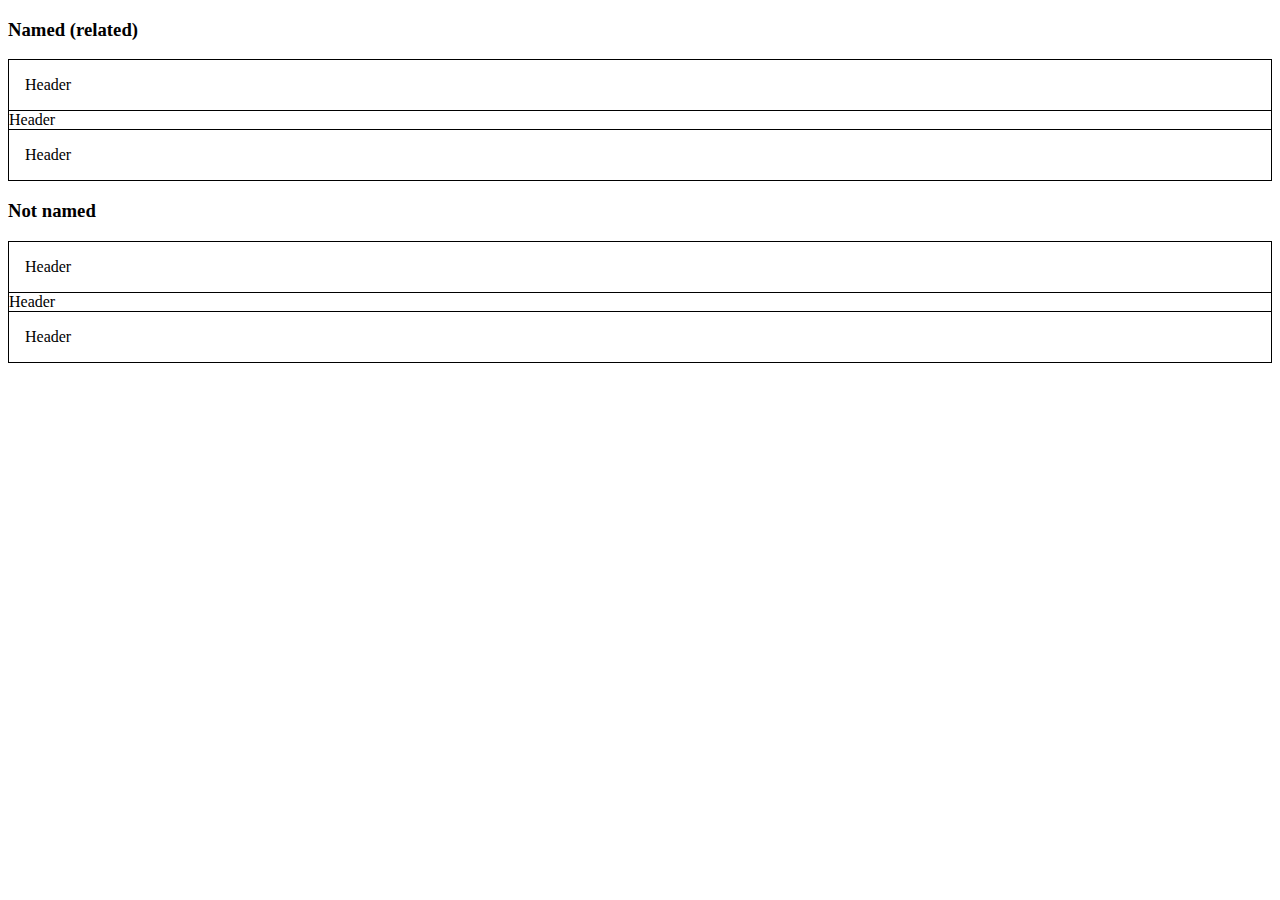
<file: html/index.html>
<!DOCTYPE html>
<html lang="es">
<head>
  <meta charset="UTF-8">
  <meta name="viewport" content="width=device-width, initial-scale=1.0">
  <title>Web Component</title>
  <script src="./web-components/collapse.js" defer></script>
  <style>
    .accordion-list {
      border: 1px solid;
    }
    .accordion:not(:first-child) {
      border-top: 1px solid;
    }
    [slot=header] {
      display: block;
      padding: 1em;
    }
    .content {
      border-top: 1px solid;
      padding: 1em;
    }
  </style>
</head>
<body>
  <h3>Named (related)</h3>
  <div class="accordion-list">
    <collapse-wrapper class="accordion" name="test" placeholder="Header">
      <div slot="header">Header</div>
      <div class="content">
        Lorem, ipsum dolor sit amet consectetur adipisicing elit. Harum, voluptatibus aspernatur? Sed vitae natus sequi amet voluptate sunt asperiores, quia quasi. Labore obcaecati quidem, nam quasi saepe ipsam culpa libero!
      </div>
    </collapse-wrapper>
    <collapse-wrapper class="accordion" name="test" placeholder="Header">
      <div class="content">
        Lorem, ipsum dolor sit amet consectetur adipisicing elit. Harum, voluptatibus aspernatur? Sed vitae natus sequi amet voluptate sunt asperiores, quia quasi. Labore obcaecati quidem, nam quasi saepe ipsam culpa libero!
      </div>
    </collapse-wrapper>
    <collapse-wrapper class="accordion" name="test">
      <span slot="header">Header</span>
      <div class="content">
        Lorem ipsum, dolor sit amet consectetur adipisicing elit. Deserunt dolor magnam neque ea cupiditate, corrupti ratione accusantium quidem aspernatur deleniti sunt itaque, sequi quae animi quibusdam ex enim placeat suscipit!
        Lorem ipsum, dolor sit amet consectetur adipisicing elit. Deserunt dolor magnam neque ea cupiditate, corrupti ratione accusantium quidem aspernatur deleniti sunt itaque, sequi quae animi quibusdam ex enim placeat suscipit!
      </div>
    </collapse-wrapper>
  </div>
  <h3>Not named</h3>
  <div class="accordion-list">
    <collapse-wrapper class="accordion" placeholder="Header">
      <div slot="header">Header</div>
      <div class="content">
        Lorem, ipsum dolor sit amet consectetur adipisicing elit. Harum, voluptatibus aspernatur? Sed vitae natus sequi amet voluptate sunt asperiores, quia quasi. Labore obcaecati quidem, nam quasi saepe ipsam culpa libero!
      </div>
    </collapse-wrapper>
    <collapse-wrapper class="accordion" placeholder="Header">
      <div class="content">
        Lorem, ipsum dolor sit amet consectetur adipisicing elit. Harum, voluptatibus aspernatur? Sed vitae natus sequi amet voluptate sunt asperiores, quia quasi. Labore obcaecati quidem, nam quasi saepe ipsam culpa libero!
      </div>
    </collapse-wrapper>
    <collapse-wrapper class="accordion">
      <span slot="header">Header</span>
      <div class="content">
        Lorem ipsum, dolor sit amet consectetur adipisicing elit. Deserunt dolor magnam neque ea cupiditate, corrupti ratione accusantium quidem aspernatur deleniti sunt itaque, sequi quae animi quibusdam ex enim placeat suscipit!
        Lorem ipsum, dolor sit amet consectetur adipisicing elit. Deserunt dolor magnam neque ea cupiditate, corrupti ratione accusantium quidem aspernatur deleniti sunt itaque, sequi quae animi quibusdam ex enim placeat suscipit!
      </div>
    </collapse-wrapper>
  </div>
</body>
</html>
</file>
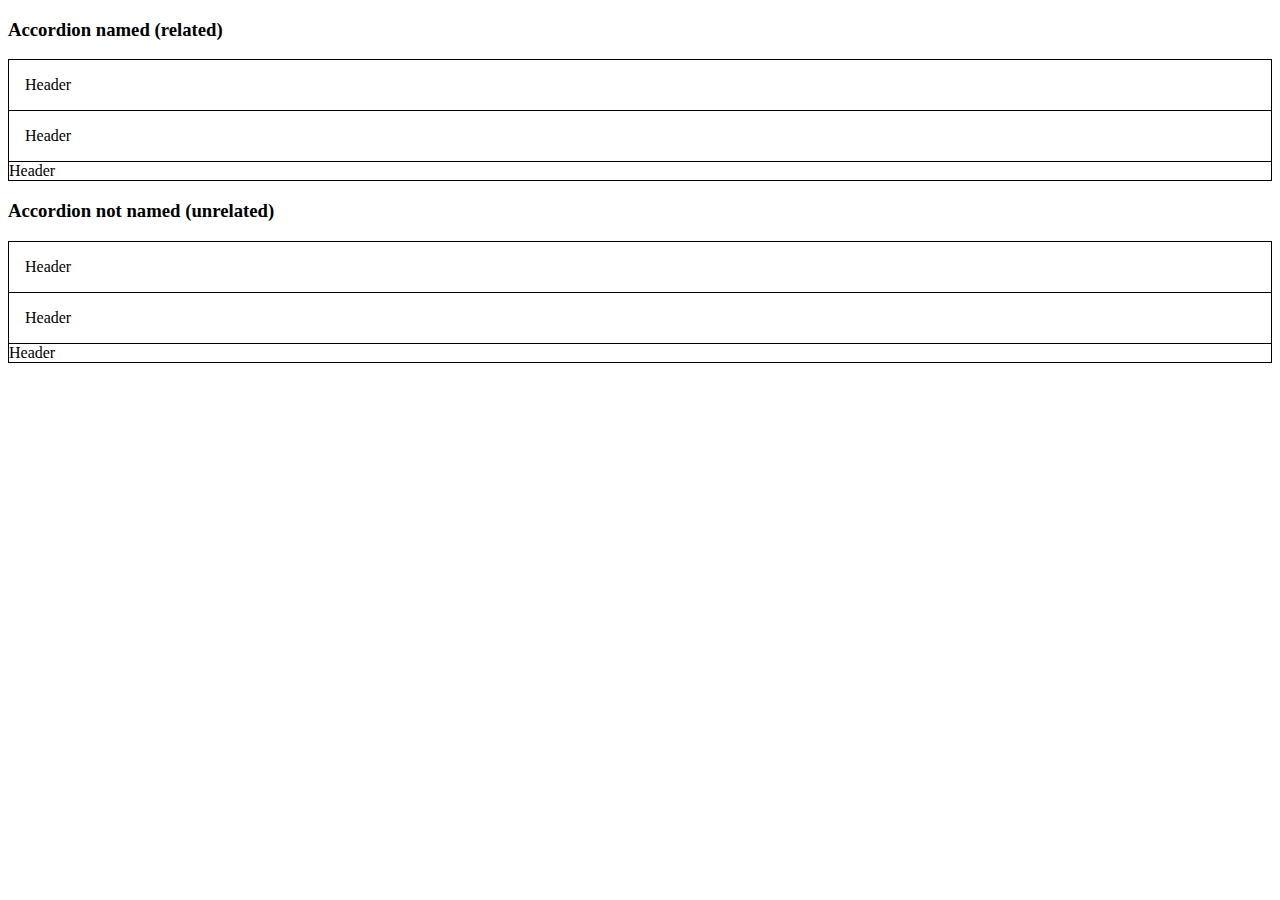
<file: html/accordion.html>
<!DOCTYPE html>
<html lang="es">
<head>
  <meta charset="UTF-8">
  <meta name="viewport" content="width=device-width, initial-scale=1.0">
  <title>Web Component</title>
  <script src="./web-components/collapse.js" defer></script>
  <style>
    .accordion-list {
      border: 1px solid;
    }
    .accordion:not(:first-child) {
      border-top: 1px solid;
    }
    [slot=header] {
      display: block;
      padding: 1em;
    }
    .content {
      border-top: 1px solid;
      padding: 1em;
    }
  </style>
</head>
<body>
  <h3>Accordion named (related)</h3>
  <div class="accordion-list">
    <collapse-wrapper class="accordion" name="test">
      <span slot="header">Header</span>
      <div class="content">
        Lorem ipsum, dolor sit amet consectetur adipisicing elit. Deserunt dolor magnam neque ea cupiditate, corrupti ratione accusantium quidem aspernatur deleniti sunt itaque, sequi quae animi quibusdam ex enim placeat suscipit!
        Lorem ipsum, dolor sit amet consectetur adipisicing elit. Deserunt dolor magnam neque ea cupiditate, corrupti ratione accusantium quidem aspernatur deleniti sunt itaque, sequi quae animi quibusdam ex enim placeat suscipit!
      </div>
    </collapse-wrapper>
    <collapse-wrapper class="accordion" name="test" placeholder="Header">
      <div slot="header">Header</div>
      <div class="content">
        Lorem, ipsum dolor sit amet consectetur adipisicing elit. Harum, voluptatibus aspernatur? Sed vitae natus sequi amet voluptate sunt asperiores, quia quasi. Labore obcaecati quidem, nam quasi saepe ipsam culpa libero!
      </div>
    </collapse-wrapper>
    <collapse-wrapper class="accordion" name="test" placeholder="Header">
      <div class="content">
        Lorem, ipsum dolor sit amet consectetur adipisicing elit. Harum, voluptatibus aspernatur? Sed vitae natus sequi amet voluptate sunt asperiores, quia quasi. Labore obcaecati quidem, nam quasi saepe ipsam culpa libero!
      </div>
    </collapse-wrapper>
  </div>
  <h3>Accordion not named (unrelated)</h3>
  <div class="accordion-list">
    <collapse-wrapper class="accordion">
      <span slot="header">Header</span>
      <div class="content">
        Lorem ipsum, dolor sit amet consectetur adipisicing elit. Deserunt dolor magnam neque ea cupiditate, corrupti ratione accusantium quidem aspernatur deleniti sunt itaque, sequi quae animi quibusdam ex enim placeat suscipit!
        Lorem ipsum, dolor sit amet consectetur adipisicing elit. Deserunt dolor magnam neque ea cupiditate, corrupti ratione accusantium quidem aspernatur deleniti sunt itaque, sequi quae animi quibusdam ex enim placeat suscipit!
      </div>
    </collapse-wrapper>
    <collapse-wrapper class="accordion" placeholder="Header">
      <div slot="header">Header</div>
      <div class="content">
        Lorem, ipsum dolor sit amet consectetur adipisicing elit. Harum, voluptatibus aspernatur? Sed vitae natus sequi amet voluptate sunt asperiores, quia quasi. Labore obcaecati quidem, nam quasi saepe ipsam culpa libero!
      </div>
    </collapse-wrapper>
    <collapse-wrapper class="accordion" placeholder="Header">
      <div class="content">
        Lorem, ipsum dolor sit amet consectetur adipisicing elit. Harum, voluptatibus aspernatur? Sed vitae natus sequi amet voluptate sunt asperiores, quia quasi. Labore obcaecati quidem, nam quasi saepe ipsam culpa libero!
      </div>
    </collapse-wrapper>
  </div>
</body>
</html>
</file>
